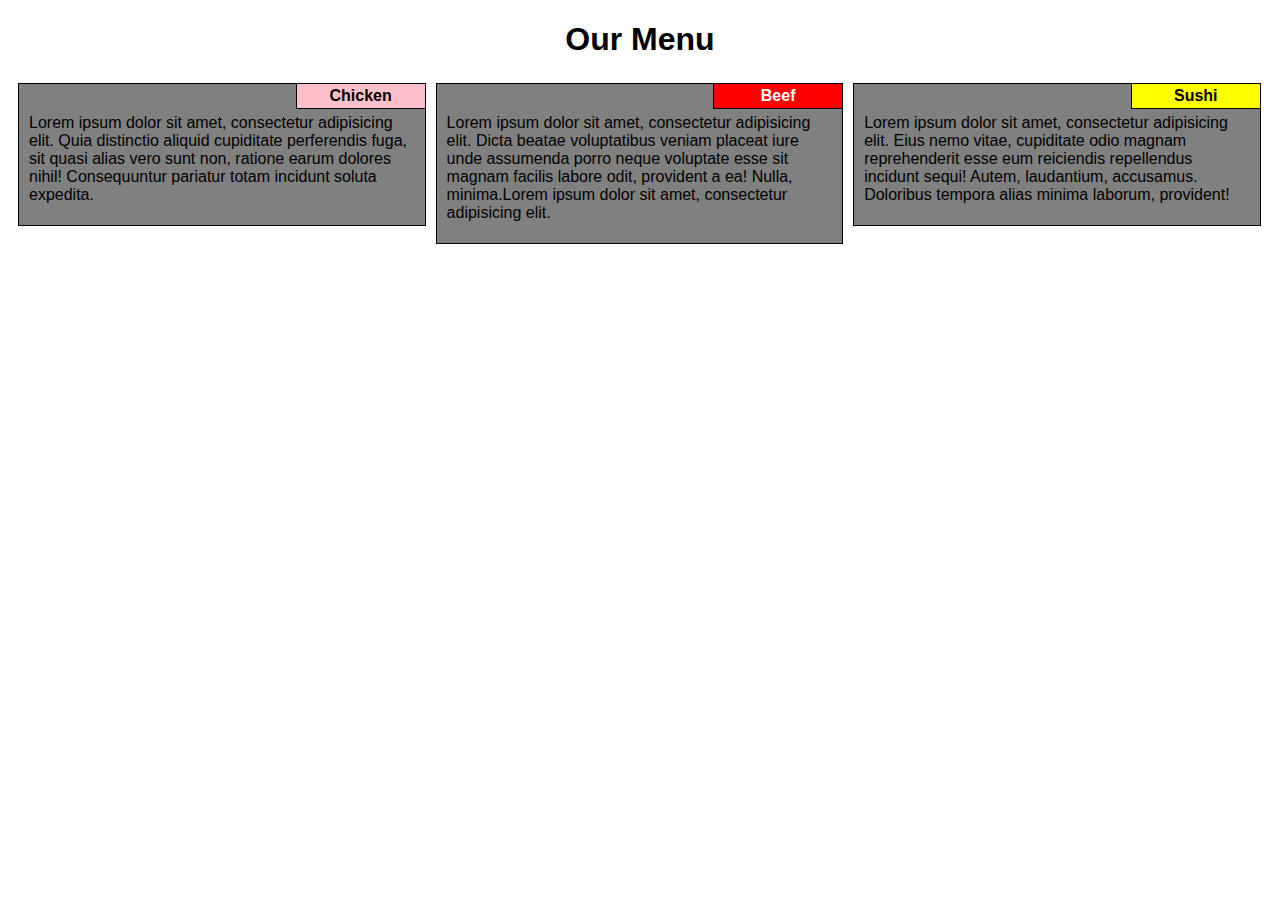
<file: index.html>
<!doctype html>
<html>
<head>
	<meta name="viewport" content="width=device-width, initial-scale=1">
	<title>Assignment Mod2</title>
	<link rel="stylesheet" type="text/css" href="stylesheets/style.css">
</head>
<body>
	<h1>Our Menu</h1>
	<div class="content">
		<div class=" col-lg-4 col-md-6">
			<section>
				<div class="title" id="uno">
					Chicken
				</div>
				<p>Lorem ipsum dolor sit amet, consectetur adipisicing elit. Quia distinctio aliquid cupiditate perferendis fuga, sit quasi alias vero sunt non, ratione earum dolores nihil! Consequuntur pariatur totam incidunt soluta expedita.</p>
			</section>
		</div>
		
		<div class=" col-lg-4 col-md-6">
			<section>
				<div class="title" id="dos">
					Beef
				</div>
				<p>Lorem ipsum dolor sit amet, consectetur adipisicing elit. Dicta beatae voluptatibus veniam placeat iure unde assumenda porro neque voluptate esse sit magnam facilis labore odit, provident a ea! Nulla, minima.Lorem ipsum dolor sit amet, consectetur adipisicing elit.</p>
			</section>
		</div>
		<div class=" col-lg-4 col-md-12">
			<section>
				<div class="title" id="tres">
					Sushi
				</div>
				<p>Lorem ipsum dolor sit amet, consectetur adipisicing elit. Eius nemo vitae, cupiditate odio magnam reprehenderit esse eum reiciendis repellendus incidunt sequi! Autem, laudantium, accusamus. Doloribus tempora alias minima laborum, provident!</p>
			</section>
		</div>
	</div>
</div>
</body>
</html>
</file>
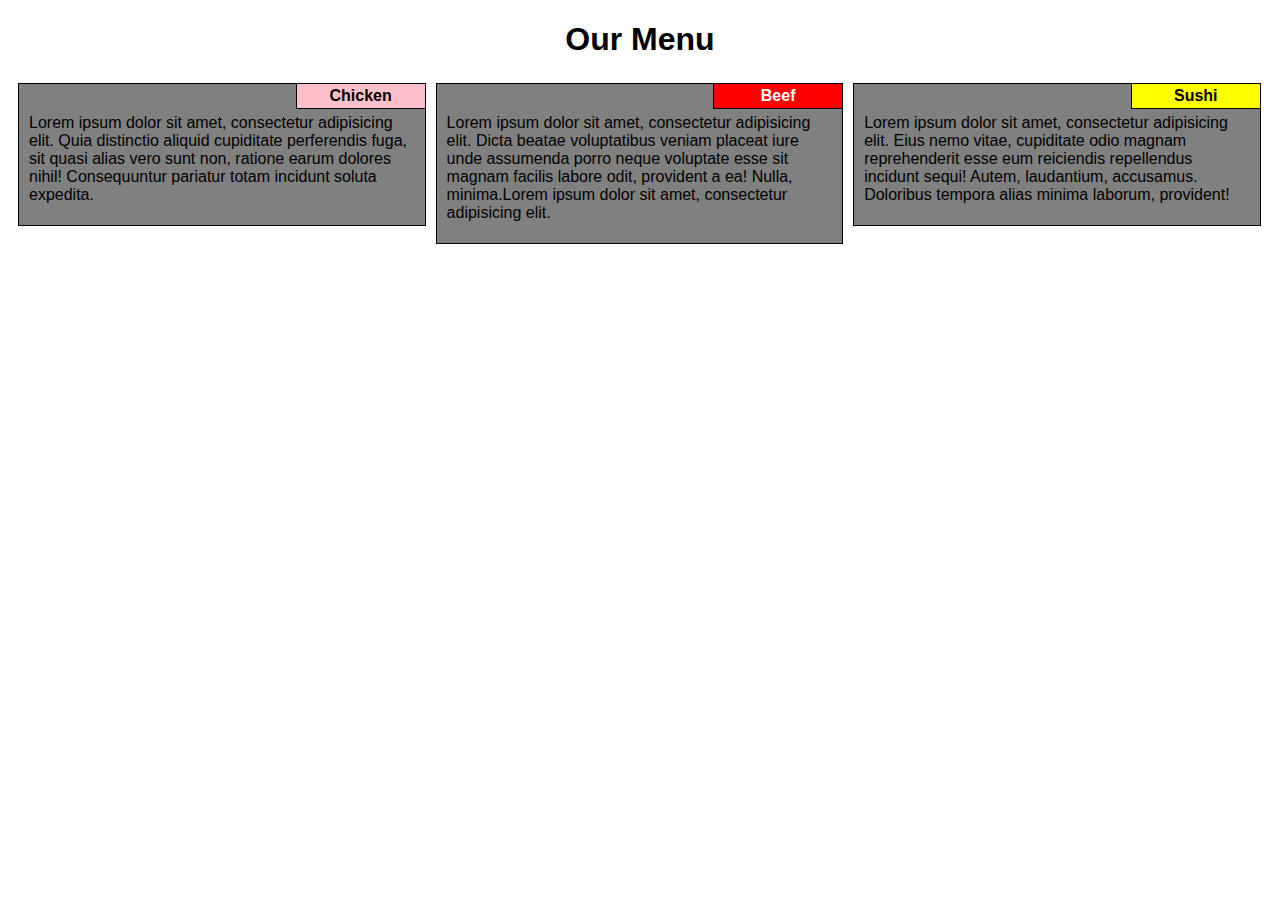
<file: mod2-solution/index.html>
<!doctype html>
<html>
<head>
	<meta name="viewport" content="width=device-width, initial-scale=1">
	<title>Assignment Mod2</title>
	<link rel="stylesheet" type="text/css" href="css/style.css">
</head>
<body>
	<h1>Our Menu</h1>
	<div class="content">
		<div class=" col-lg-4 col-md-6">
			<section>
				<div class="title" id="uno">
					Chicken
				</div>
				<p>Lorem ipsum dolor sit amet, consectetur adipisicing elit. Quia distinctio aliquid cupiditate perferendis fuga, sit quasi alias vero sunt non, ratione earum dolores nihil! Consequuntur pariatur totam incidunt soluta expedita.</p>
			</section>
		</div>
		
		<div class=" col-lg-4 col-md-6">
			<section>
				<div class="title" id="dos">
					Beef
				</div>
				<p>Lorem ipsum dolor sit amet, consectetur adipisicing elit. Dicta beatae voluptatibus veniam placeat iure unde assumenda porro neque voluptate esse sit magnam facilis labore odit, provident a ea! Nulla, minima.Lorem ipsum dolor sit amet, consectetur adipisicing elit.</p>
			</section>
		</div>
		<div class=" col-lg-4 col-md-12">
			<section>
				<div class="title" id="tres">
					Sushi
				</div>
				<p>Lorem ipsum dolor sit amet, consectetur adipisicing elit. Eius nemo vitae, cupiditate odio magnam reprehenderit esse eum reiciendis repellendus incidunt sequi! Autem, laudantium, accusamus. Doloribus tempora alias minima laborum, provident!</p>
			</section>
		</div>
	</div>
</div>
</body>
</html>
</file>
<file: stylesheets/style.css>
* {
  box-sizing: border-box;
  font-family: Arial, Helvetica, sans-serif;
}
h1{
	margin-bottom: 15px;
	text-align: center;
}
div{
	padding: 5px;
}
section{
	background-color: grey;
	border: 1px solid black;
	position: relative;
	clear: both;
}
p{
	margin-top: 25px;
	padding: 5px 10px;
}

.content{
	width:100%;
}
.title{
	border: 1px solid black;
	font-weight: bold;
	padding: 3px;	
	text-align: center;
	width: 130px;
	position: absolute;
	top: -1px;
	right: -1px;
}
#uno{
	background-color: pink;
}
#dos{
	background-color: red;
	color: white;
}
#tres{
	background-color: yellow;
}

/********** Large devices only **********/
@media (min-width: 992px) {
	.col-lg-4{
		float: left;		
	}
	.col-lg-4 {
    	width: 33.3%;
  }
}
/********** Medium devices only **********/
@media (min-width: 768px) and (max-width: 991px) {
	.col-md-6, .col-md-11{
		float: left;		
	}
	.col-md-6{
		width: 50%;
	}
	.col-md-12 {
    	width: 100%;
  }
}
</file>
<file: mod2-solution/css/style.css>
* {
  box-sizing: border-box;
  font-family: Arial, Helvetica, sans-serif;
}
h1{
	margin-bottom: 15px;
	text-align: center;
}
div{
	padding: 5px;
}
section{
	background-color: grey;
	border: 1px solid black;
	position: relative;
	clear: both;
}
p{
	margin-top: 25px;
	padding: 5px 10px;
}

.content{
	width:100%;
}
.title{
	border: 1px solid black;
	font-weight: bold;
	padding: 3px;	
	text-align: center;
	width: 130px;
	position: absolute;
	top: -1px;
	right: -1px;
}
#uno{
	background-color: pink;
}
#dos{
	background-color: red;
	color: white;
}
#tres{
	background-color: yellow;
}

/********** Large devices only **********/
@media (min-width: 992px) {
	.col-lg-4{
		float: left;		
	}
	.col-lg-4 {
    	width: 33.3%;
  }
}
/********** Medium devices only **********/
@media (min-width: 768px) and (max-width: 991px) {
	.col-md-6, .col-md-11{
		float: left;		
	}
	.col-md-6{
		width: 50%;
	}
	.col-md-12 {
    	width: 100%;
  }
}
</file>
